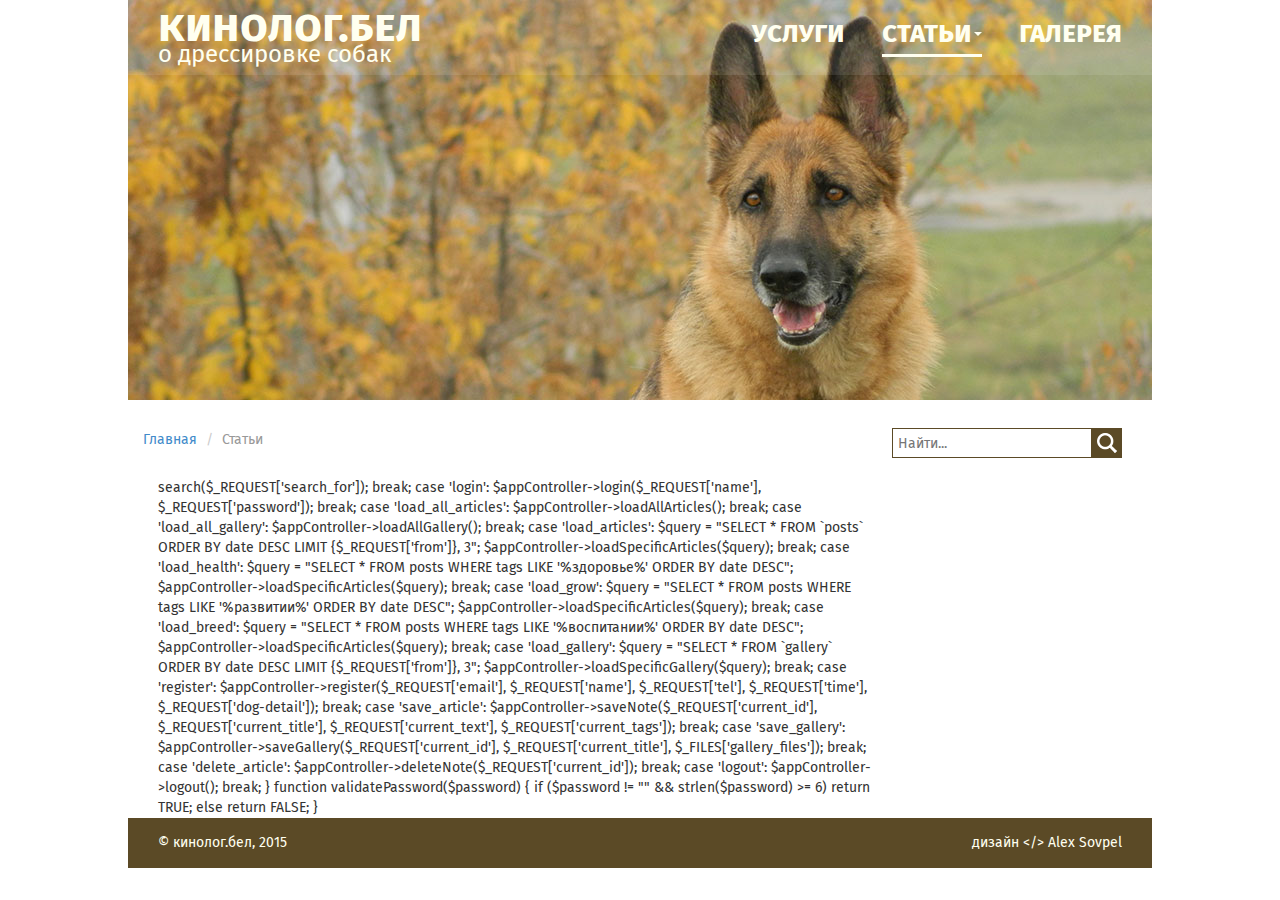
<file: articles.html>
<!DOCTYPE html>
<html lang="ru">
<head>
    <meta charset="UTF-8">
    <meta name="viewport" content="width=device-width, initial-scale=1">
    <link rel="stylesheet" href="css/bootstrap.min.css">
    <link rel="stylesheet" href="css/main.css">
    <link href='https://fonts.googleapis.com/css?family=Fira+Sans:400,700&subset=latin,cyrillic' rel='stylesheet' type='text/css'>
    <script src="https://ajax.googleapis.com/ajax/libs/jquery/1.11.3/jquery.min.js"></script>
    <script src="js/bootstrap.min.js"></script>
    <title>Статьи</title>
</head>
<body>
<div class="container">

    <!-- Header -->
    <header>
        <div class="white_stripe">
            <div class="logo">
                <a href="index.html">
                    <p class="main_logo">кинолог.бел</p>
                    <p class="lesser_logo">о дрессировке собак</p>
                </a>
            </div>
            <nav>
                <ul class="navigation">
                    <li class="" id="services">
                        <a href="index.html">услуги</a>
                        <div class="menu_line"></div>
                    </li>

                    <!-- Mobile version nav -->
                    <li class="mobile_articles active" id="articles-mobile">
                        <a class="dropdown-mobile-toggle" href="#">статьи<span class="caret"></span></a>
                        <ul class="dropdown-mobile">
                            <li><a class="submenu_active" href="articles.html">все</a></li>
                            <li><a onclick="searchByTag('о здоровье')">о здоровье</a></li>
                            <li><a onclick="searchByTag('о развитии')">о развитии</a></li>
                            <li><a onclick="searchByTag('о воспитании')">о воспитании</a></li>
                        </ul>
                        <div class="menu_line"></div>
                    </li>
                    <!-- End mobile version nav -->

                    <!-- Usual nav -->
                    <li class="active dropdown articles" id="articles">
                        <a class="dropdown-toggle" data-toggle="dropdown" href="#" role="button" aria-haspopup="true"
                           aria-expanded="false">статьи<span class="caret"></span></a>
                        <ul class="dropdown-menu">
                            <li><a id="articles-all" class="submenu_active" href="articles.html">все</a></li>
                            <li><a id="articles-health" onclick="searchByTag('о здоровье')">о здоровье</a></li>
                            <li><a id="articles-grow" onclick="searchByTag('о развитии')">о развитии</a></li>
                            <li><a id="articles-breed" onclick="searchByTag('о воспитании')">о воспитании</a></li>
                        </ul>
                        <div class="menu_line"></div>
                    </li>
                    <!-- End usual nav -->

                    <li class="" id="gallery">
                        <a href="gallery.html">галерея</a>
                        <div class="menu_line"></div>
                    </li>
                </ul>
            </nav>
        </div>
    </header>
    <!-- End header -->

    <!-- Breadcrumb-->
    <ul class="breadcrumb">
        <li><a href="articles.html">Главная</a></li>
        <li class="active">Статьи</li>
    </ul>
    <!-- End breadcrumb -->

    <!-- Up lift -->
    <a class="up">
        <span class="glyphicon glyphicon-chevron-up"></span>
    </a>
    <!-- End up lift -->

    <!-- Search field -->
    <aside>
        <input id="search" type="search" placeholder="Найти...">
        <input id="search-btn" type="image" src="img/search-icon.png" alt="Поиск">
    </aside>
    <!-- End search -->

    <!-- Main content -->
    <section class="content">
    </section>
    <!-- End main content -->

    <!-- Footer -->
    <footer class="footer">
        <p class="design">дизайн &lt;/&gt; Alex Sovpel</p>
        <p class="copy">&copy; кинолог.бел, 2015</p>
    </footer>
    <!-- End footer -->
</div>

<script src="js/main.js"></script>
<script src="js/articles.js"></script>
</body>
</html>
</file>
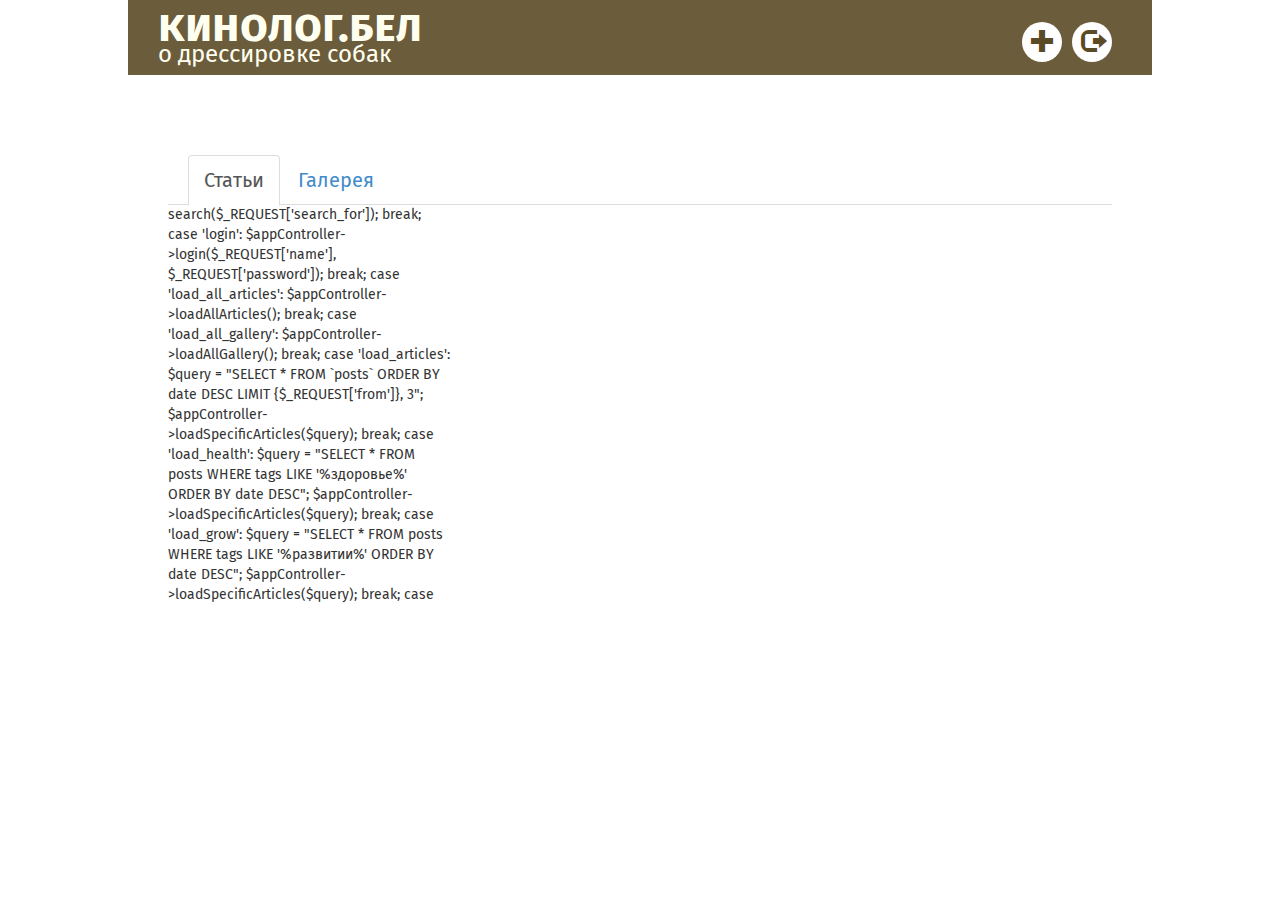
<file: edit_articles.html>
<!DOCTYPE html>
<head lang="en">
    <meta charset="UTF-8">
    <title>Администрирование</title>
    <link rel="stylesheet" type="text/css" href="css/bootstrap.min.css"/>
    <link rel="stylesheet" type="text/css" href="css/admin.css"/>
    <link rel="stylesheet" type="text/css" href="css/main.css"/>
    <link href='https://fonts.googleapis.com/css?family=Fira+Sans:400,700&subset=latin,cyrillic' rel='stylesheet' type='text/css'>
    <script src="https://ajax.googleapis.com/ajax/libs/jquery/1.11.3/jquery.min.js"></script>
    <script src="js/bootstrap.min.js"></script>
</head>
<body>
<!--<body>-->
<div class="container">

    <!-- Header -->
    <header class="header">
        <div class="white_stripe">
            <div class="logo">
                <a href="index.html">
                    <p class="main_logo">кинолог.бел</p>
                    <p class="lesser_logo">о дрессировке собак</p>
                </a>
            </div>
            <div class="control">
                <div id="add" class="add_button" onclick="addNewNote()">
                    <span class="glyphicon glyphicon-plus"></span>
                </div>
                <div id="logout" class="logout_button" onclick="logout()">
                    <span class="glyphicon glyphicon-log-out"></span>
                </div>
            </div>
        </div>
    </header>

    <div class="container_notes">
        <div class="notes_list">
            <ul class="nav nav-tabs" id="notes_header">
                <li role="presentation" class="active"><a href="#notes_list_container" aria-controls="articles" role="tab" data-toggle="tab">Статьи</a></li>
                <li role="presentation" class=""><a href="#gallery_list_container" aria-controls="gallery" role="tab" data-toggle="tab">Галерея</a></li>
            </ul>

            <div class="tab-content">
                <div role="tabpanel" class="tab-pane active" id="notes_list_container">
                    <div id="notes_list"></div>
                    <div id="current" class="no_current_note">
                        <input type="hidden" id="current_id" value=""/>
                        <input type="text" id="current_title" class="current_title" placeholder="Здесь может быть ваше название" autocomplete="off"/>
                        <textarea id="current_text"></textarea>
                        <input type="text" id="current_tags" placeholder="теги, разделённые, запятыми">
                        <div>
                            <input type="submit" id="save" value="Сохранить" onclick="saveNote()"/>
                            <input type="submit" id="delete" value="Удалить" onclick="deleteNote()"/>
                        </div>
                    </div>
                </div>

                <div role="tabpanel" class="tab-pane " id="gallery_list_container">
                    <div id="gallery_list"></div>
                    <form id="current_gallery" class="no_current_note" method="post" enctype="multipart/form-data" action="php/loadGallery.php">
                        <input type="hidden" id="current_gallery_id" value=""/>
                        <input type="text" id="current_gallery_title" class="current_title" placeholder="Здесь может быть ваше название" autocomplete="off"/>
                        <input type="hidden" name="MAX_FILE_SIZE" value="2000000">
                        <input type="file" id="current_files" name="gallery_files" multiple>
                        <div>
                            <input type="submit" id="save_gallery" name="upload" value="Сохранить" onclick="saveGallery(event)" />
                            <input type="submit" id="delete_gallery" value="Удалить" onclick="deleteGallery()"/>
                        </div>
                    </form>
                </div>
            </div>
        </div>

    </div>
</div>
<script type="text/javascript" src="js/main.js"></script>
<script type="text/javascript" src="js/admin.js"></script>
</body>
</html>
</file>
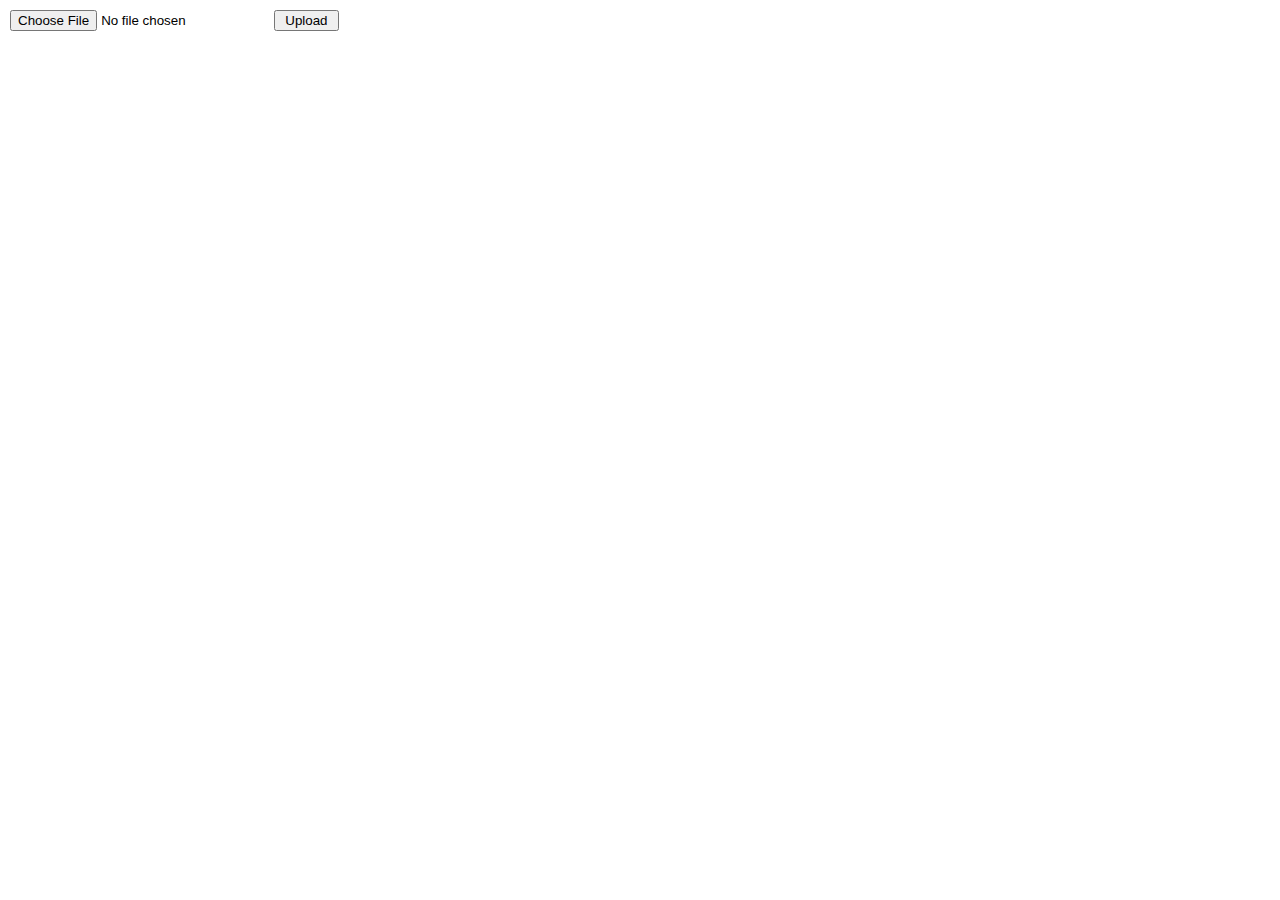
<file: fileUpload.html>
<!DOCTYPE html>
<html lang="ru">
<head>
    <meta charset="UTF-8">
    <title></title>
</head>
<body>
<form method="post" enctype="multipart/form-data" action="php/loadGallery.php">
    <table width="350" border="0" cellpadding="1" cellspacing="1" class="box">
        <tr>
            <td width="246">
                <input type="hidden" name="MAX_FILE_SIZE" value="2000000">
                <input name="userfile" type="file" id="userfile">
            </td>
            <td width="80"><input name="upload" type="submit" class="box" id="upload" value=" Upload "></td>
        </tr>
    </table>
</form>
</body>
</html>
</file>
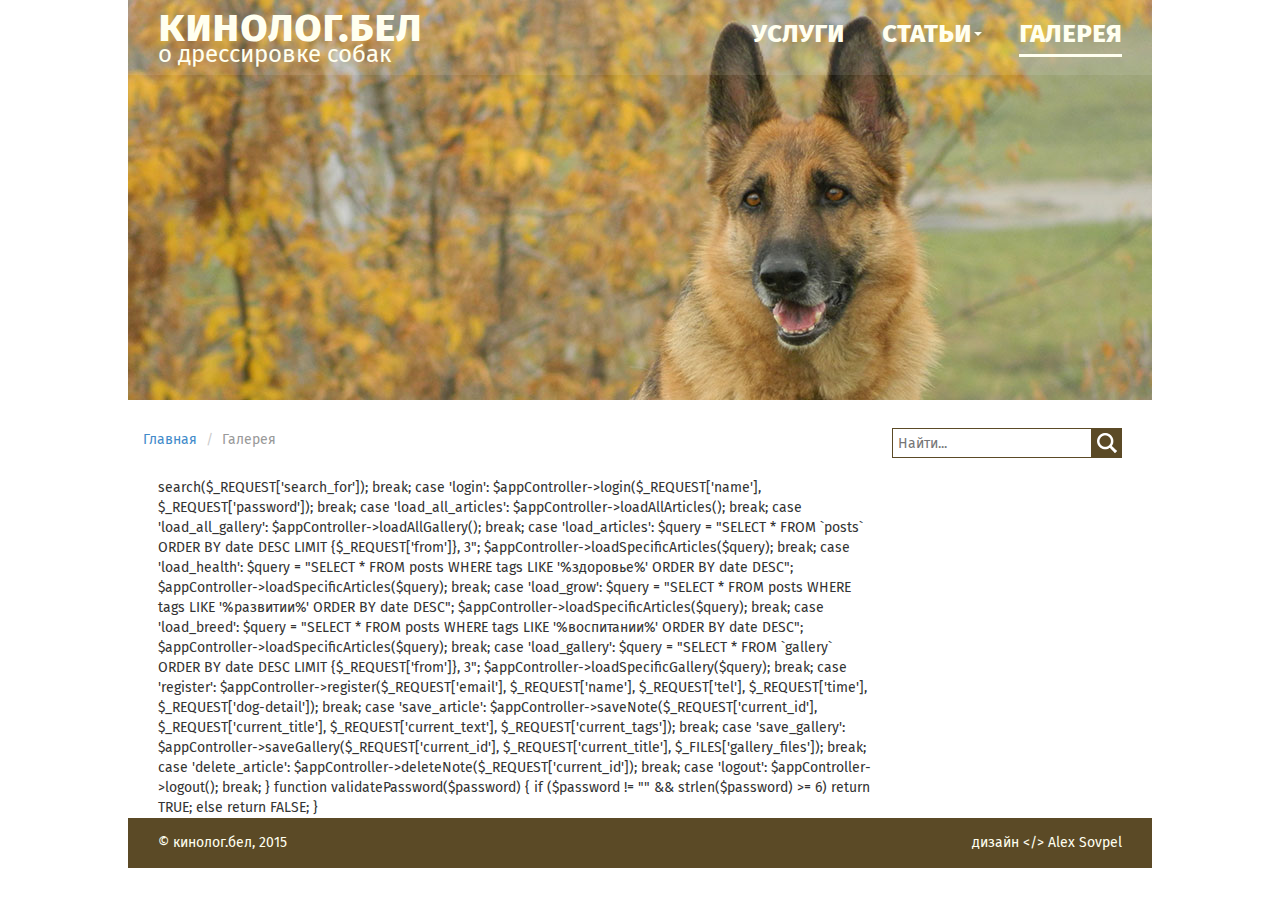
<file: gallery.html>
<!DOCTYPE html>
<html lang="ru">
<head>
    <meta charset="UTF-8">
    <meta name="viewport" content="width=device-width, initial-scale=1">
    <link rel="stylesheet" href="css/bootstrap.min.css">
    <link rel="stylesheet" href="css/main.css">
    <link rel="stylesheet" href="css/preloader.css">
    <link href='https://fonts.googleapis.com/css?family=Fira+Sans:400,700&subset=latin,cyrillic' rel='stylesheet' type='text/css'>
    <script src="https://ajax.googleapis.com/ajax/libs/jquery/1.11.3/jquery.min.js"></script>
    <script src="js/bootstrap.min.js"></script>
    <title>Галерея</title>
</head>
<body>
<div class="black_screen">
    <div class="carousel-control left"><span class="glyphicon glyphicon-chevron-left"></span></div>

    <div class="media_opened">
        <p class="counter">1 из 10</p>
        <a class="close"><span class="glyphicon glyphicon-remove"></span></a>
    </div>
    <div class="carousel-control right"><span class="glyphicon glyphicon-chevron-right"></span></div>

</div>
<div class="container">
    <header>
        <div class="white_stripe">

            <div class="logo">
                <a href="index.html">
                    <p class="main_logo">кинолог.бел</p>
                    <p class="lesser_logo">о дрессировке собак</p>
                </a>
            </div>
            <nav>
                <ul class="navigation">
                    <li class="">
                        <a href="index.html">услуги</a>
                        <div class="menu_line"></div>
                    </li>

                    <!-- Mobile version nav -->
                    <li class="mobile_articles">
                        <a class="dropdown-mobile-toggle" href="#">статьи<span class="caret"></span></a>
                        <ul class="dropdown-mobile">
                            <li><a class="" href="articles.html">все</a></li>
                            <li><a onclick="searchByTag('о здоровье')">о здоровье</a></li>
                            <li><a onclick="searchByTag('о развитии')">о развитии</a></li>
                            <li><a onclick="searchByTag('о воспитании')">о воспитании</a></li>
                        </ul>
                        <div class="menu_line"></div>
                    </li>
                    <!-- End mobile version nav -->

                    <!-- Usual nav -->
                    <li class="dropdown articles">
                        <a class="dropdown-toggle" data-toggle="dropdown" href="#" role="button" aria-haspopup="true"
                           aria-expanded="false">статьи<span class="caret"></span></a>
                        <ul class="dropdown-menu">
                            <li><a href="articles.html">все</a></li>
                            <li><a onclick="searchByTag('о здоровье')">о здоровье</a></li>
                            <li><a onclick="searchByTag('о развитии')">о развитии</a></li>
                            <li><a onclick="searchByTag('о воспитании')">о воспитании</a></li>
                        </ul>
                        <div class="menu_line"></div>
                    </li>
                    <!-- End usual nav -->

                    <li class="active">
                        <a href="gallery.html" >галерея</a>
                        <div class="menu_line"></div>
                    </li>
                </ul>
            </nav>
        </div>
    </header>
    <ul class="breadcrumb">
        <li><a href="articles.html">Главная</a></li>
        <li class="active">Галерея</li>
    </ul>

    <a class="up">
        <span class="glyphicon glyphicon-chevron-up"></span>
    </a>

    <aside>
        <input id="search" type="search" placeholder="Найти...">
        <input id="search-btn" type="image" src="img/search-icon.png" alt="Поиск">
    </aside>

    <section class="content">
    </section>

    <footer class="footer">
        <p class="design">дизайн &lt;/&gt; Alex Sovpel</p>
        <p class="copy">&copy; кинолог.бел, 2015</p>
    </footer>
</div>

<script src="js/main.js"></script>
<script src="js/gallery.js"></script>
</body>
</html>                         
</file>
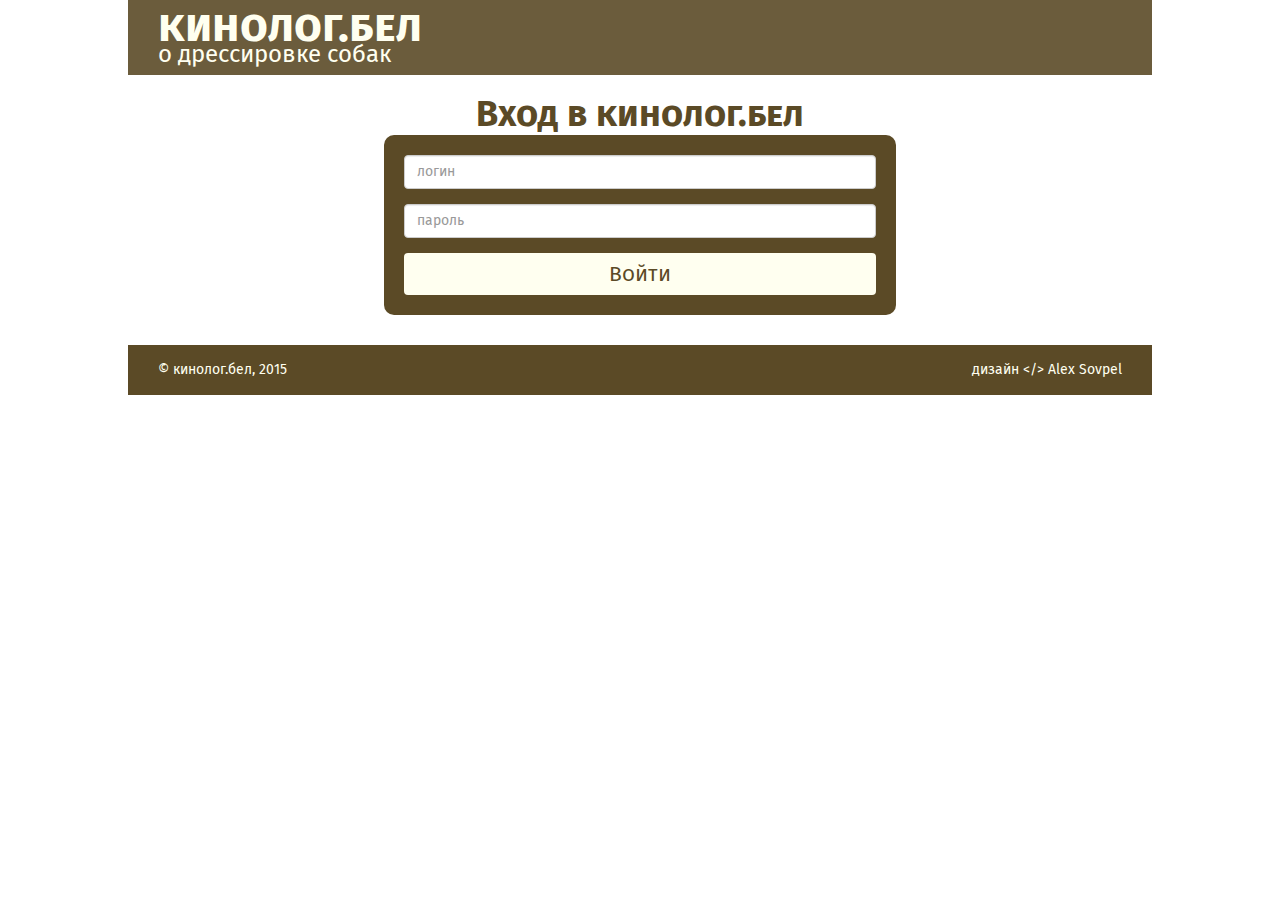
<file: login.html>
<!DOCTYPE html>
<html lang="ru">
<head>
    <meta charset="UTF-8">
    <meta name="viewport" content="width=device-width, initial-scale=1">
    <link rel="stylesheet" href="css/bootstrap.min.css">
    <link rel="stylesheet" href="css/main.css">
    <link href='https://fonts.googleapis.com/css?family=Fira+Sans:400,700&subset=latin,cyrillic' rel='stylesheet' type='text/css'>
    <script src="https://ajax.googleapis.com/ajax/libs/jquery/1.11.3/jquery.min.js"></script>
    <script src="js/bootstrap.min.js"></script>
    <title></title>
</head>
<body>
<div class="container">

    <!-- Header -->
    <header class="header">
        <div class="white_stripe">
            <div class="logo">
                <a href="index.html">
                    <p class="main_logo">кинолог.бел</p>
                    <p class="lesser_logo">о дрессировке собак</p>
                </a>
            </div>
        </div>
    </header>
    <!-- Main content -->
        <h1 class="login-title">Вход в кинолог.бел</h1>
        <div id="login" class="registration">
            <div class="form-group">
            <input id="loginName" type="text" placeholder="логин" class="form-control"/>
                </div>
            <div class="form-group">
            <input id="password" type="password" placeholder="пароль" class="form-control">
                </div>
            <p class="text-danger" name="error" id="restore_error"></p>
            <input type="submit" value="Войти" onclick="login()" class="white-register-btn register-btn btn btn-primary link-button">
        </div>
    <!-- End main content -->

    <!-- Footer -->
    <footer class="footer">
        <p class="design">дизайн &lt;/&gt; Alex Sovpel</p>
        <p class="copy">&copy; кинолог.бел, 2015</p>
    </footer>
    <!-- End footer -->
</div>

<script src="js/main.js"></script>
<script src="js/login.js"></script>
</body>
</html>
</file>
<file: css/main.css>
body {
    font-family: "Fira Sans", Arial, sans-serif;
}

a {
    cursor: hand;
}

.container {
    max-width: 1024px;
    padding: 0;
    width: 100%;
    height: 100%;
}

header {
    height: 400px;
    background: url("../img/header-photo.jpg");
    color: #fffff0;
}

.header {
    height: auto;
    background: rgb(91, 74, 38);
}

.white_stripe {
    height: 75px;
    background: rgba(255, 255, 255, 0.1);
    padding: 0 30px;
}

.logo {
    width: 40%;
}

.logo a {
    color: #fffff0;
}

.logo a:hover {
    text-decoration: none;
}

.main_logo {
    font-weight: 700;
    font-size: 34pt;
    font-variant: small-caps;
    line-height: 40pt;
}

.lesser_logo {
    font-size: 18pt;
    margin-top: -26px;
}

nav {
    width: 60%;
    float: right;
    margin-top: -80px;
}

.navigation {
    font-size: 22pt;
    font-weight: 700;
    font-variant: small-caps;
    text-align: right;
    margin-top: 10px;
}

.navigation > li {
    display: inline-block;
    padding-right: 30px;
}

.navigation li:last-child {
    padding-right: 0;
}

.navigation > li > a {
    color: #fffff0;
}

.navigation > li > a:hover {
    text-decoration: none;
}

.dropdown-menu {
    position: absolute;
    width: 125px;
    background: rgba(255, 255, 255, 0.5);
    padding: 0;
    margin: 0;
    font-size: 12pt;
    font-variant: normal;
    font-weight: 400;
    list-style: none;
    border-radius: 0;
    border: none;
    text-align: left;
}

.dropdown .open {
    text-decoration: none;
    color: #0a0a0a;
}

.dropdown-menu > li > a:hover {
    background: none;
    color: #5b4a26;
}

.dropdown-menu > li > a.submenu_active {
    color: #5b4a26;
}

.menu_line {
    height: 3px;
    width: 0;
    transition: width 0.5s;
    background: #fffff0;
}

.navigation > li:hover .menu_line {
    width: 100%;
}

.active .menu_line {
    width: 100%;
}

.hidden_article {
    display: none;
}

.breadcrumb {
    color: #0a0a0a;
    background: none;
    padding-top: 30px;
}

.content {
    width: 70%;
    margin-left: 30px;
}

input[type=search] {
    width: 200px;
    height: 30px;
    padding: 5px;
    border: solid 1px #5b4a26;
}

input[type=image] {
    padding: 5px;
    background-color: #5b4a26;
    border: none;
    display: inline-block;
    float: right;
}

aside {
    width: 230px;
    margin-right: 30px;
    margin-top: -50px;
    margin-bottom: 15px;
    float: right;
}

.up, .down {
    text-align: center;
    font-size: x-large;
    width: 8%;
    position: fixed;
    top: 70%;
    right: 10px;
    color: #5b4a26;
    opacity: 0.5;
    cursor: pointer;
    display: none;
}

.down {
    transform: rotateZ(180deg);
}

.up:hover, .down:hover {
    color: #0a0a0a;
    text-decoration: none;
}

h1, h2, h3 {
    font-weight: 700;
    font-variant: small-caps;
    margin-bottom: 0;
    color: #5b4a26;
    font-family: "Fira Sans", Arial, sans-serif;
}


time {
    font-style: italic;
}

.article_text {
    margin-top: 15px;
    height: 150px;
    overflow: hidden;
}

.article_media {
    margin-top: 15px;
    height: 100%;
}

article {
    margin-bottom: 30px;
}

.tags span {
    border-radius: 3px;
    color: #fffff0;
    background-color: #5b4a26;
    padding: 3px 5px;
    margin-left: 3px;
}

.tags {
    text-align: right;
}

.read_more {
    color: #5b4a26;
}

.read_more:hover {
    color: #5b4a26;
}

footer {
    background-color: #5b4a26;
    height: 110px;
    padding: 15px 30px;
    color: #fffff0;
}

.footer {
    height: 50px;
}

.copy {
    width: 50%;
    float: right;
}

.design {
    width: 50%;
    text-align: right;
    float: right;
}

.mobile_articles {
    display: none !important;
}

@media screen and (max-width: 800px){
    .content {
        width: 85%;
        margin-left: 20px;
    }
}

@media screen and (max-width: 768px) {
    header {
        height: auto;
        padding-bottom: 5px;
    }

    .breadcrumb {
        padding-top: 10px;
    }

    .white_stripe {
        padding: 0 15px;
        height: auto;
    }

    .logo {
        width: 100%;
    }

    nav {
        float: none;
        margin-top: 0;
        width: 100%;
    }

    .navigation {
        padding-left: 0;
        text-align: left;
    }

    .navigation > li {
        display: block;
        padding-right: 0;
    }

    .articles {
        display: none !important;
    }

    .mobile_articles {
        display: block !important;
    }

    .dropdown-mobile {
        list-style: none;
        font-size: 14pt;
        font-weight: 400;
        font-variant: normal;
        background: rgba(255, 255, 255, 0.5);
        margin: 0 -15px;
    }

    .dropdown-mobile a {
        color: #0a0a0a;
    }

    a.submenu_active {
        color: #5b4a26;
    }

    aside {
        width: 230px;
        margin-left: 15px;
        margin-top: 20px;
        float: none;
    }

    .up, .down {
        font-size: medium;
        right: 0;
    }

}

@media screen and (max-width: 640px) {
    .media {
        width: 50% !important;
        height: auto !important;
    }

    .inner_media {
        padding: 0 20px !important;
    }

    .black_screen {
        align-items: flex-start !important;
    }

    .carousel-control {
        width: 5%;
    }

    .map {
        width: 100% !important;
    }

    .registration {
        width: 75% !important;
    }
}

@media screen and (max-width: 480px) {
    .we-help {
        flex-direction: column;
    }

    .trainer {
        margin: 15px auto !important;
        width: 50% !important;
    }

    .why {
        text-align: center;
    }

}


@media screen and (max-width: 360px) {
    .black_screen {
        align-items: center !important;
    }

    .inner_media {
        padding: 0 !important;
    }

    .media_opened {
        width: 100% !important;
    }

    .close {
        z-index: 10 !important;
    }

    .carousel-control {
        display: none;
    }

    .media {
        width: 100% !important;
        height: auto !important;
    }

    footer {
        padding: 15px;
        font-size: 0.9em;
    }


    .offer {
        width: 33% !important;
    }

    .offers {
        height: 220px !important;
    }

    .we-learn {
        flex-direction: column;
    }

    .we-learn ul {
        width: 100% !important;
    }

    .let-register {
        width: 100% !important;
    }

    .registration {
        width: 100% !important;
    }

    .read-watch p {
        width: 100% !important;
    }
}

.black_screen {
    width: 100%;
    height: 100%;
    position: fixed;
    overflow: auto;
    display: none;
    justify-content: center;
    align-items: center;
    background-color: rgba(0, 0, 0, 0.5);
    z-index: 1000;
}

.media {
    width: 200px;
    height: 150px;
    padding: 5px;
}

.media_opened {
    background-color: #fffff0;
    width: 80%;
    max-width: 900px;
    padding-bottom: 30px;
}

.inner_media {
    width: 100%;
    padding: 0 40px;
}

.description {
    padding: 20px 40px 0 40px;
    margin: 0;
}

.counter {
    padding: 10px 15px;
    margin: 0;
    color: #5b4a26;
    font-weight: 700;
    width: 50%;
}

.close {
    width: 10%;
    float: right;
    text-align: right;
    margin-top: -30px;
    margin-right: 15px;
}

.carousel-control.left, .carousel-control.right {
    position: fixed;
    background-image: none;
    z-index: -1;
    width: 10%;
}

.media {
    margin-top: 0;
    vertical-align: top;
}

.services-content {
    margin: 0 30px;
    width: auto;
}

.link-button {
    background-color: #5b4a26;
    border: none;
    color: #fffff0;
}

.trainer {
    max-width: 200px;
    max-height: 200px;
    width: 200px;
    height: auto;
    margin-right: 15px;
    margin-bottom: 15px;
    border-radius: 100px;
}

.we-help {
    height: auto;
    display: flex;
    margin-top: 15px;
    justify-content: center;
}

.register-btn {
    width: 100%;
    max-width: 300px;
    font-size: 1.25em;
    font-variant: small-caps;
}

.offers {
    height: 110px;
    text-align: center;
}

.offer img {
    width: 40px;
    height: 40px;
    margin: 10px;
}

.offer {
    text-align: center;
    width: 20%;
    float: left;
}

.we-learn {
    display: flex;
}

.we-learn ul {
    list-style: none;
    padding-left: 10px;
    padding-right: 15px;
    width: 70%;
}

.we-learn span {
    margin-right: 5px;
    font-size: 1.5em;
    color: #139900;
}

.let-register {
    width: 30%;
    background-color: #5b4a26;
    padding: 10px;
    border-radius: 5px;
    color: #fffff0;
    text-align: center;
}

.white-register-btn {
    background-color: #fffff0;
    color: #5b4a26;
    max-width: 100%;
}

.map {
    width: 80%;
    height: 200px;
    margin: auto;
}

.registration {
    background-color: #5b4a26;
    border-radius: 10px;
    color: #fffff0;
    padding: 20px;
    width: 50%;
    margin: auto;
    margin-bottom: 30px;
}

.registration textarea {
    resize: none;
}

.registration .btn {
    font-size: 1.5em;
}

.btn-primary:hover {
    background-color: #139900;
}

.read-watch img {
    width: 50px;
    height: 50px;
    display: block;
    margin: 15px;
}

.read-watch p {
    width: 50%;
    text-align: center;
    margin: auto;
}

.read-watch {
    margin: 30px 0;
}

.read-watch a, .controls-mobile a {
    color: #5b4a26;
}

.read-watch a:hover, .controls-mobile a:hover {
    color: #3e2d1f;
}

.read-watch div {
    text-align: center;
    display: flex;
    justify-content: center;
}

footer a {
    color: #fffff0;
    text-decoration: underline;
}

footer a:hover {
    color: #fffff0;
}

.we-help, .we-learn, .we-offer, .read-watch {
    background-color: #f5f5f5;
    padding: 20px;
}

.controls-mobile {
    padding: 10px;
    display: flex;
    justify-content: space-between;
}

.articles-content, .gallery-content {
    width: 40%;
}

h2 {
    margin-top: 30px;
    margin-bottom: 10px;
}

.login-title {
    text-align: center;
}

.add {
    text-align: right;
}
</file>
<file: css/admin.css>
body {
    margin: 0px;
    font-family: 'Open Sans', sans-serif;
}

#wrap {
    min-height: 100%;
}

/* Header & navigation */
#header {
    background-color: #51ae42;
    display: flex;
    flex-direction: row;
    justify-content: space-between;
    padding: 15px 40px;
}

.logo_icon {
    height: 40px;
    width: 40px;
    vertical-align: baseline;
}

.register_login_link, .username_link {
    text-align: right;
    width: 170px;
    height: 40px;
    margin-top: 5px;
    right: 60px;
}

.control {
    margin-top: -60px;
    height: 40px;
    display: flex;
    justify-content: flex-end;
}

.notes_button,
.add_button,
.search_button,
.logout_button,
.settings_button,
.menu_button {
    height: 40px;
    width: 40px;
    font-size: 24px;
    text-align: center;
    border-radius: 20px;
    color: #5b4a26;
    background-color: #ffffff;
    margin-right: 10px;
}

#add {
    padding-top: 4px;
    padding-left: 2px;
}

#logout {
    padding-left: 2px;
    padding-top: 4.5px;
}

#search {
    padding-top: 4px;
}

#notes {
    font-size: 20px;
    padding-top: 7px;
}

#settings {
    padding-top: 5px;
}

#notes:hover,
#add:hover,
#search:hover,
#settings:hover,
#logout:hover {
    color: #ffffff;
    background-color: #5b4a26;
    border: solid 1px #ffffff;
}

.shown {
    display: block;
    /*width: 100px;*/
    /*transition: width 1s;*/
}

.hidden {
    display: none;
    /*width: 0px;*/
}

.search_field {
    margin-left: 10px;
    margin-right: 10px;
    padding-left: 15px !important;
    padding-right: 15px !important;
    border-radius: 20px !important;
    border: none !important;
}

.menu_button {
    /*background-image: url("../img/menu.png");*/
    background-repeat: no-repeat;
    background-position: center;
    display: none;
}

/* Register & login pages */
#container_login {
    padding-top: 100px;
    padding-bottom: 50px;
    min-height: 380px;
}

.container_register {
    padding-top: 65px;
    padding-bottom: 50px;
    min-height: 380px;
}

.error, .success {
    margin-top: 5px;
}

.error {
    color: #B91E1E;
}

.success {
    color: #51ae42;
}

/* Basics */
h1 {
    font-weight: 600;
}

.ongreen_link, .ongreen_link:hover {
    color: #ffffff;
    text-decoration: none;
}



.container_login input[type="checkbox"] {
    display: inline-block;
    margin-bottom: 15px;
    margin-left: -60px;
    margin-right: 5px;
}

input[type="text"],
input[type="email"],
input[type="password"] {
    display: block;
    height: 30px;
    width: 200px;
    padding: 2px 6px;
    margin-bottom: 15px;
    font-size: 14px;
    line-height: 20px;
    vertical-align: middle;
    border-radius: 5px;
    border-style: solid;
    border-color: #959595;
    border-width: 1px;
}

input[type="text"]:focus,
input[type="email"]:focus,
input[type="password"]:focus {
    box-shadow: 0 0 2px 1px #5b4a26;
    border-color: #5b4a26;
}

input[type="submit"] {
    height: 40px;
    width: 214px;
    border-radius: 5px;
    background-color: #5b4a26;
    border-width: 0px;
    font-size: 16px;
    margin-bottom: 10px;
}

/* Footer */
#footer {
    position: fixed; /* ������������� ��������� */
    bottom: 0; /* ����� ������ ���� */
    padding: 10px 0px; /* ���� ������ ������ */
    background: #51ae42; /* ���� ���� */
    color: #fff; /* ���� ������ */
    width: 100%; /* ������ ���� */
}

/* Diary page */
.container_notes {
    display: flex;
    margin-top: 60px;
    padding: 20px 40px;
    align-items: stretch;
}

.notes_list {
    /*flex-basis: 300px;*/
    /*flex-shrink: 2;*/
    width: 100%;
}

#notes_header {
    height: 50px;
    padding-left: 20px;
    font-size: 20px;
    color: #959595;
}

#notes_header_separator {
    width: 100%;
    margin-left: 0;
    margin-bottom: 4px;
}

#notes_list, #gallery_list {
    overflow: auto;
    height: 400px;
    /*max-width: 300px;*/
    width: 30%;
    float: left;
}

.note {
    /*border: solid 1px #959595;*/
    max-height: 100px;
    padding: 5px 10px 2px 10px;
    font-family: 'Open Sans', sans-serif;
    background-color: #ffffff;
}

.note_link {
    text-decoration: none;
    color: #000;
}

#delete, #delete_gallery {
    background-color: #e2e2e2;
    color: #656565;
}

.note:hover {
    color: #ffffff;
    background-color: #51ae42;
}

.current_note {
    display: flex;
    /*display: none;*/
    flex-direction: column;
    flex-grow: 4;
    background-color: #ffffff;
    height: 100%;
    margin-left: 20px;
    transition: opacity 10s;
    width: 70%;
}

.no_current_note {
    display: none;
}

.text {
    max-height: 40px;
    height: 100%;
    font-size: 12px;
    overflow: hidden;
    text-overflow: ellipsis;
}

.title {
    font-size: 16px;

}

.date {
    font-size: 10px;
}

hr {
    height: 1px;
    border: none;
    background-color: #e2e2e2;
    width: 90%;
    margin: 0 0 0 5%;
    text-align: center;
}

/* Current note */
.current_title, #current_text, #current_tags {
    width: 100% !important;
}

.current_title {
    margin-bottom: 0px !important;
    border: none !important;
    font-size: 28px  !important;
    color: #5b4a26;
    font-family: 'Palatino Linotype', 'Book Antiqua', Palatino, serif;
    overflow: hidden;
    text-overflow: ellipsis;
    padding: 4px 6px  !important;
    height: 40px  !important;
}

.current_title:focus {
    box-shadow: none !important;
    border: none !important;
}

#current_text {
    border: none;
    font-size: 14px;
    padding: 10px;
    font-family: 'Open Sans', sans-serif;
    height: 330px;
    resize: none;
}

#save, #delete {
    display: inline-block;
}

/* Settings */
#settings_list ul {
    list-style: none;
}

.inactive {
    display: none;
}

.active {
    display: block;
}

.submit input {
    display: block;
}

#notification_time input[type="checkbox"] {
    margin-right: 20px;
    /*margin-bottom: 100px;*/
}

.submit {
    margin-top: 20px;
}

/* Password restore */
#password_restore {
    margin-top: 120px;
    display: block;
}

.hidden {
    display: none !important;
}

.forgot_password {
    text-decoration: underline;
    color: cornflowerblue;
}
</file>
<file: css/preloader.css>
.svg-preloader {
  height: 120px;
  width:  120px;
}

.g-circles {
  fill: orangered;
}

.g-circle {
  transform-origin: 60px 60px;
  animation: 1.2s linear infinite;
  animation-name: opacity, colors;
}

.u-circle {
  animation: 1.2s linear infinite;
  animation-name: transform;
}

.g-circle:nth-child(1) {
	transform: rotate(0deg) translate(10px, 10px) scale(.85);
	animation-delay: 0s;
}

.g-circle:nth-child(2) {
	transform: rotate(30deg) translate(10px, 10px) scale(.85);
	animation-delay: 0.1s;
}

.g-circle:nth-child(3) {
	transform: rotate(60deg) translate(10px, 10px) scale(.85);
	animation-delay: 0.2s;
}

.g-circle:nth-child(4) {
	transform: rotate(90deg) translate(10px, 10px) scale(.85);
	animation-delay: 0.3s;
}

.g-circle:nth-child(5) {
	transform: rotate(120deg) translate(10px, 10px) scale(.85);
	animation-delay: 0.4s;
}

.g-circle:nth-child(6) {
	transform: rotate(150deg) translate(10px, 10px) scale(.85);
	animation-delay: 0.5s;
}

.g-circle:nth-child(7) {
	transform: rotate(180deg) translate(10px, 10px) scale(.85);
	animation-delay: 0.6s;
}

.g-circle:nth-child(8) {
	transform: rotate(210deg) translate(10px, 10px) scale(.85);
	animation-delay: 0.7s;
}

.g-circle:nth-child(9) {
	transform: rotate(240deg) translate(10px, 10px) scale(.85);
	animation-delay: 0.8s;
}

.g-circle:nth-child(10) {
	transform: rotate(270deg) translate(10px, 10px) scale(.85);
	animation-delay: 0.9s;
}

.g-circle:nth-child(11) {
	transform: rotate(300deg) translate(10px, 10px) scale(.85);
	animation-delay: 1s;
}

.g-circle:nth-child(12) {
	transform: rotate(330deg) translate(10px, 10px) scale(.85);
	animation-delay: 1.1s;
}

.g-circle:nth-child(1) .u-circle {
	animation-delay: 0.1s;
}

.g-circle:nth-child(2) .u-circle {
	animation-delay: 0.2s;
}

.g-circle:nth-child(3) .u-circle {
	animation-delay: 0.3s;
}

.g-circle:nth-child(4) .u-circle {
	animation-delay: 0.4s;
}

.g-circle:nth-child(5) .u-circle {
	animation-delay: 0.5s;
}

.g-circle:nth-child(6) .u-circle {
	animation-delay: 0.6s;
}

.g-circle:nth-child(7) .u-circle {
	animation-delay: 0.7s;
}

.g-circle:nth-child(8) .u-circle {
	animation-delay: 0.8s;
}

.g-circle:nth-child(9) .u-circle {
	animation-delay: 0.9s;
}

.g-circle:nth-child(10) .u-circle {
	animation-delay: 1s;
}

.g-circle:nth-child(11) .u-circle {
	animation-delay: 1.1s;
}
.g-circle:nth-child(12) .u-circle {
	animation-delay: 1.2s;
}

@keyframes opacity {
  0% {
    fill-opacity: 1;
  }
  75% {
    fill-opacity: 0;
  }
}

  @keyframes transform {
  50% {
    transform: scale(.5);
  }
}

@keyframes colors {
  0% {
    fill: orangered;
    }
  50% {
    fill: teal;
  }
}
</file>
